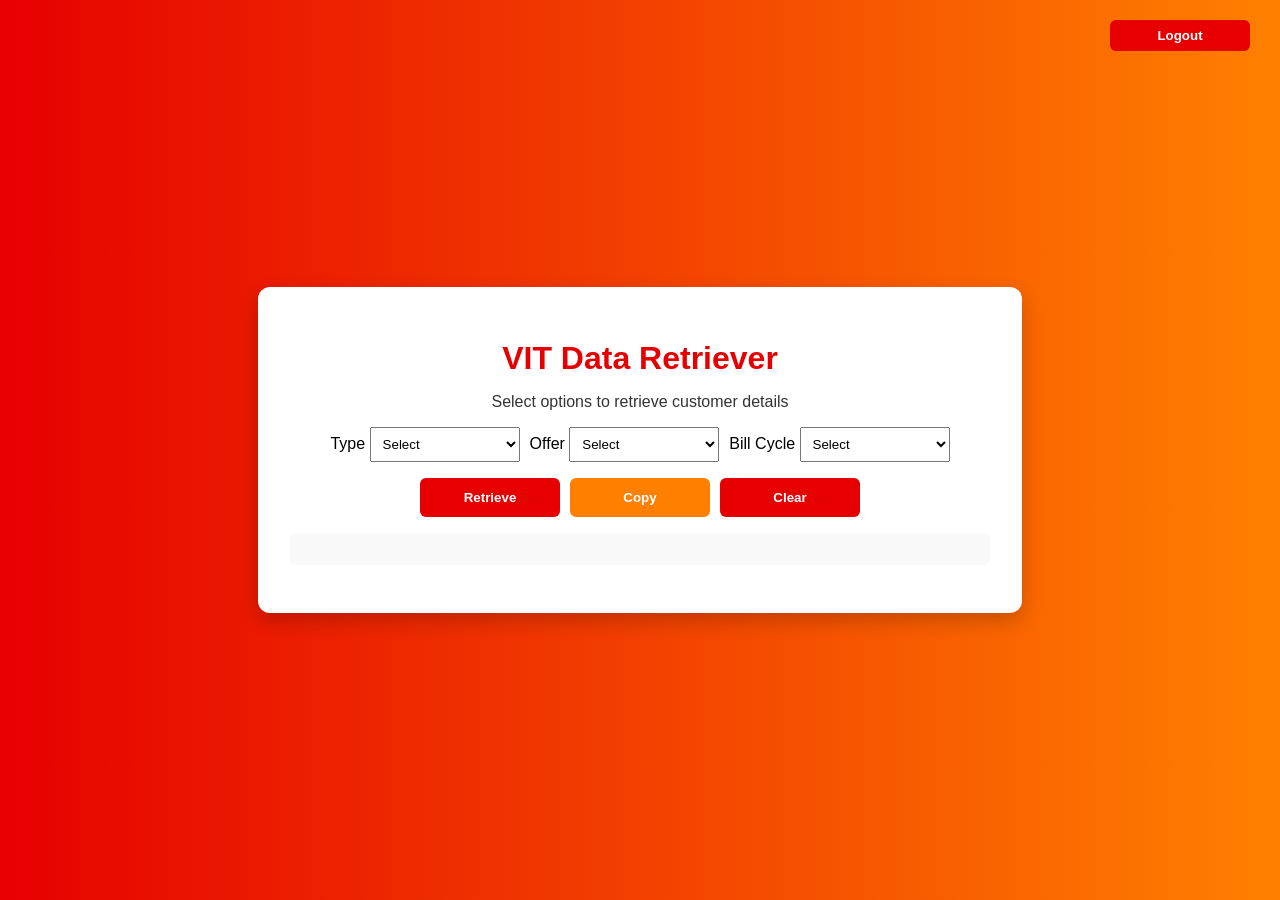
<file: dashboard.html>
<!DOCTYPE html>
<html>
<head>
  <meta charset="UTF-8">
  <title>Dashboard</title>
  <link rel="stylesheet" href="style.css">
</head>

<body class="gradient">
  <div class="top-bar">
    <button class="logout-button" onclick="logout()">Logout</button>
  </div>

  <div class="card">
    <h1>VIT Data Retriever</h1>
    <p>Select options to retrieve customer details</p>

    <div class="dropdown-row">
      <div class="dropdown-group">
        <label for="typeSelect">Type</label>
        <select id="typeSelect"><option>Select Type</option></select>
      </div>

      <div class="dropdown-group">
        <label for="offerSelect">Offer</label>
        <select id="offerSelect"><option>Select Offer</option></select>
      </div>

      <div class="dropdown-group">
        <label for="cycleSelect">Bill Cycle</label>
        <select id="cycleSelect"><option>Select Bill Cycle</option></select>
      </div>
    </div>

    <div class="button-row">
      <button onclick="retrieveDetails()">Retrieve</button>
      <button class="copy-button" onclick="copyDetails()">Copy</button>
      <button onclick="clearSelection()">Clear</button>
      <button id="resetBtn" onclick="resetAll()">Reset All</button>
    </div>

    <pre id="details" class="details"></pre>
    <p id="status" class="status"></p>
  </div>

  <script src="app.js"></script>
  <script>
    async function loadDropdowns() {
      await App.loadCSV();
      const result = App.getDropdowns();

      populate("typeSelect", result.types);
      populate("offerSelect", result.offers);
      populate("cycleSelect", result.cycles);

      if (localStorage.getItem("canReset") !== "true") {
        document.getElementById("resetBtn").style.display = "none";
      }
    }

    function populate(id, items) {
      const select = document.getElementById(id);
      select.innerHTML = "<option>Select</option>";
      items.forEach(item => {
        const opt = document.createElement("option");
        opt.value = item;
        opt.textContent = item;
        select.appendChild(opt);
      });
    }

    function retrieveDetails() {
      const user = localStorage.getItem("verifiedUser");
      const type = document.getElementById("typeSelect").value;
      const offer = document.getElementById("offerSelect").value;
      const cycle = document.getElementById("cycleSelect").value;

      const result = App.retrieveCustomer(user, type, offer, cycle);

      if (result.status === "success") {
        const text = Object.entries(result.details)
          .map(([k, v]) => `${k}: ${v}`)
          .join("\n");

        document.getElementById("details").textContent = text;
        document.getElementById("status").textContent = "Customer details retrieved successfully";
      } else {
        document.getElementById("details").textContent = "";
        document.getElementById("status").textContent = "No matching entries found";
      }
    }

    function copyDetails() {
      const text = document.getElementById("details").textContent;
      navigator.clipboard.writeText(text);
      document.getElementById("status").textContent = "Details copied to clipboard";
    }

    function resetAll() {
      App.resetAll();
      document.getElementById("status").textContent = "Data reset (browser only)";
      loadDropdowns();
      clearSelection();
    }

    function clearSelection() {
      document.getElementById("typeSelect").selectedIndex = 0;
      document.getElementById("offerSelect").selectedIndex = 0;
      document.getElementById("cycleSelect").selectedIndex = 0;
      document.getElementById("details").textContent = "";
      document.getElementById("status").textContent = "";
    }

    function logout() {
      localStorage.clear();
      window.location.replace("verify.html");
    }

    window.onload = loadDropdowns;
  </script>
</body>
</html>
</file>
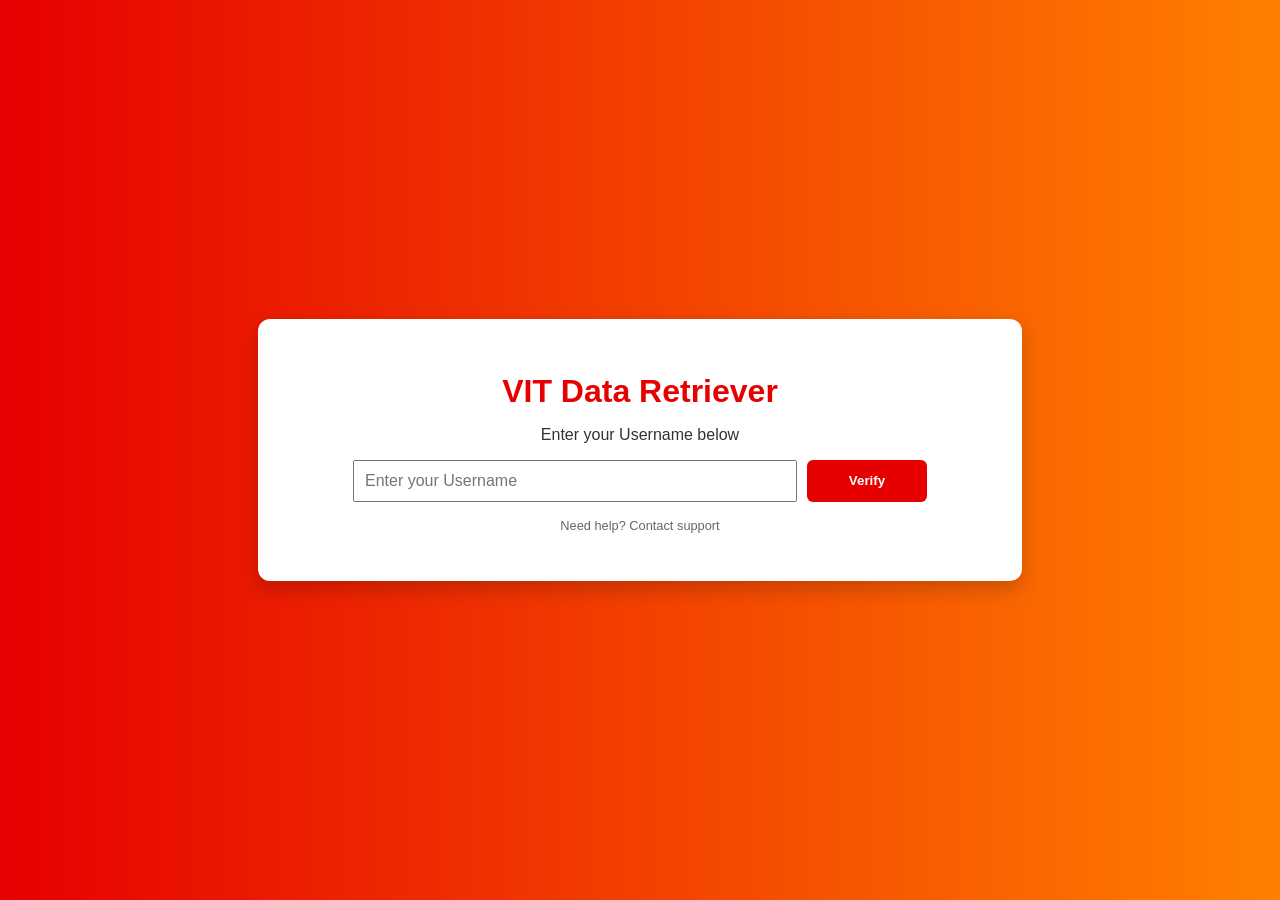
<file: verify.html>
<!DOCTYPE html>
<html>
<head>
  <meta charset="UTF-8">
  <title>VIT Data Retriever</title>
  <link rel="stylesheet" href="style.css">
</head>

<body class="gradient">
  <div class="card">
    <h1>VIT Data Retriever</h1>
    <p>Enter your Username below</p>

    <div class="input-group">
      <input id="username" type="text" placeholder="Enter your Username">
      <button onclick="verify()">Verify</button>
    </div>

    <p id="status" class="status"></p>
    <p class="support">Need help? Contact support</p>
  </div>

  <script src="app.js"></script>
  <script>
    function verify() {
      const username = document.getElementById("username").value.trim();
      if (!username) {
        document.getElementById("status").textContent = "Please enter a username";
        return;
      }

      const result = App.verifyUser(username);

      if (result.status === "success") {
        localStorage.setItem("verifiedUser", result.user);
        localStorage.setItem("canReset", result.can_reset);
        window.location.href = "dashboard.html";
      } else {
        document.getElementById("status").textContent = "Verification failed";
      }
    }
  </script>
</body>
</html>
</file>
<file: style.css>
body.gradient {
  margin: 0;
  padding: 0;
  font-family: "Segoe UI", sans-serif;
  background: linear-gradient(to right, #E60000, #FF8000);
  display: flex;
  justify-content: center;
  align-items: center;
  min-height: 100vh;
  position: relative;
}

.card {
  background-color: white;
  padding: 2rem;
  border-radius: 12px;
  box-shadow: 0 8px 20px rgba(0, 0, 0, 0.2);
  max-width: 700px;
  width: 100%;
  text-align: center;
}

h1 {
  font-size: 2rem;
  color: #E60000;
  margin-bottom: 0.5rem;
}

p {
  color: #333;
  margin-bottom: 1rem;
}

.input-group {
  display: flex;
  gap: 10px;
  justify-content: center;
  margin-bottom: 1rem;
}

.input-group input {
  width: 60%;
  padding: 10px;
  font-size: 1rem;
}

.input-group button {
  width: 120px;
  background-color: #E60000;
  color: white;
  border: none;
  padding: 10px;
  border-radius: 6px;
  font-weight: bold;
  cursor: pointer;
}

.input-group button:hover {
  background-color: #CC0000;
}

.dropdown-row {
  display: flex;
  gap: 10px;
  justify-content: center;
  margin-bottom: 1rem;
}

.dropdown-row select {
  width: 150px;
  padding: 8px;
}

.button-row {
  display: flex;
  gap: 10px;
  justify-content: center;
  margin-bottom: 1rem;
}

button {
  width: 140px;
  background-color: #E60000;
  color: white;
  border: none;
  padding: 10px;
  border-radius: 6px;
  font-weight: bold;
  cursor: pointer;
}

button:hover {
  background-color: #CC0000;
}

.copy-button {
  background-color: #FF8000;
  border: 2px solid #FF8000;
}

.copy-button:hover {
  background-color: #E67300;
  border-color: #E67300;
}

.details {
  background-color: #f9f9f9;
  padding: 1rem;
  border-radius: 6px;
  text-align: left;
  white-space: pre-wrap;
  font-family: monospace;
  font-size: 0.9rem;
  margin-top: 1rem;
}

.status {
  font-size: 0.9rem;
  color: #E60000;
  margin-top: 0.5rem;
}

.support {
  font-size: 0.8rem;
  color: #666;
  margin-top: 1rem;
}

.top-bar {
  position: absolute;
  top: 20px;
  right: 30px;
}

.logout-button {
  background-color: #E60000;
  color: white;
  border: none;
  padding: 8px 16px;
  border-radius: 6px;
  font-weight: bold;
  cursor: pointer;
}

.logout-button:hover {
  background-color: #CC0000;
}
</file>
